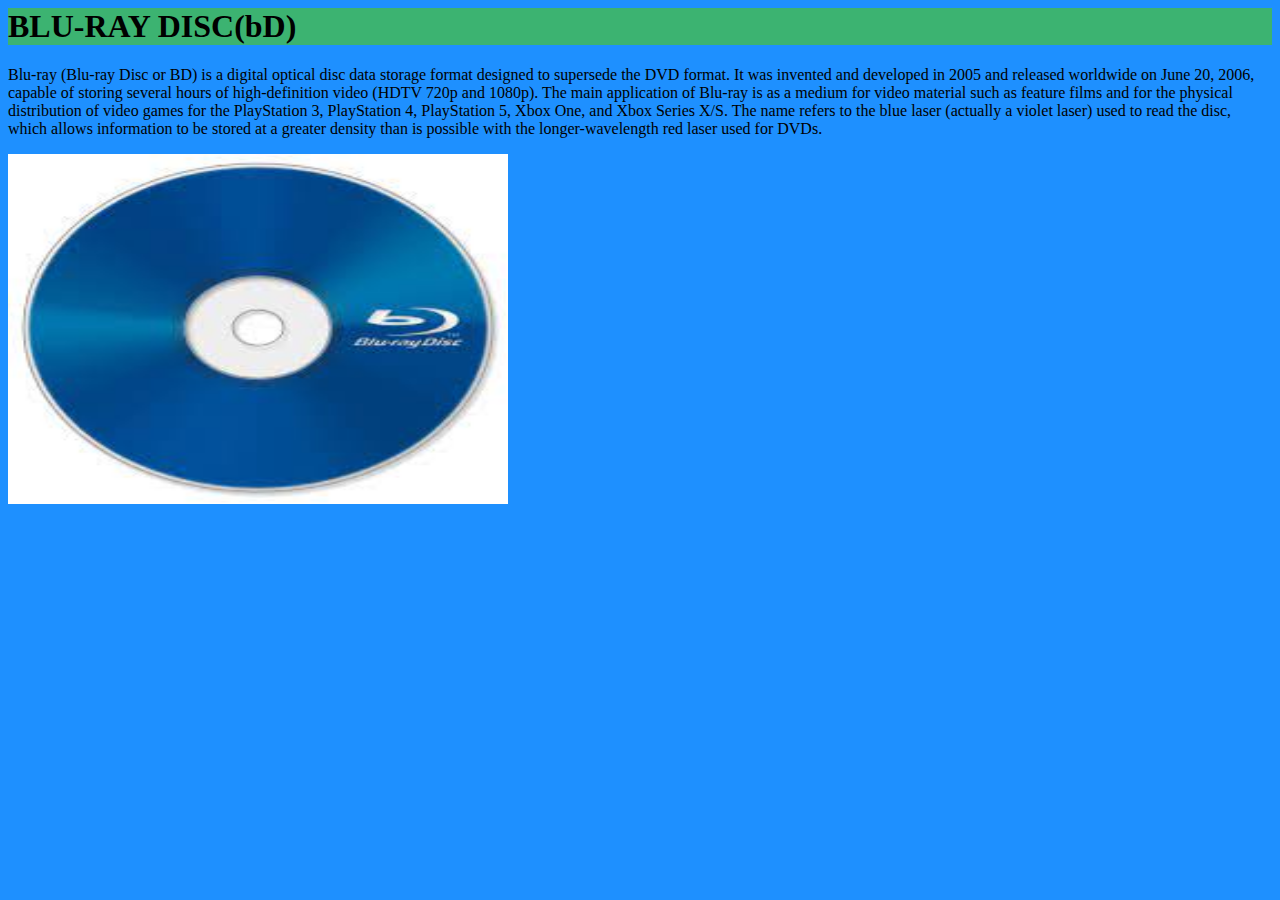
<file: BD.HTML>
<html>
<head>
<title>abhishek pratap malla</title>
</head>
<body style=background-color:dodgerblue;>
<h1 style=background-color:mediumseagreen; >BLU-RAY DISC(bD)</h1>
<p>Blu-ray (Blu-ray Disc or BD) is a digital optical disc data storage format designed to supersede the DVD format. It was invented and developed in 2005 and released worldwide on June 20, 2006, capable of storing several hours of high-definition video (HDTV 720p and 1080p). The main application of Blu-ray is as a medium for video material such as feature films and for the physical distribution of video games for the PlayStation 3, PlayStation 4, PlayStation 5, Xbox One, and Xbox Series X/S. The name refers to the blue laser (actually a violet laser) used to read the disc, which allows information to be stored at a greater density than is possible with the longer-wavelength red laser used for DVDs.    </p>
  
  <img src="BD.jpeg" width="500" height="350" align="left">
  <!img src="forepromm.webp" width="500" height="400" align="right">
  
  </body>
  </html>
</file>
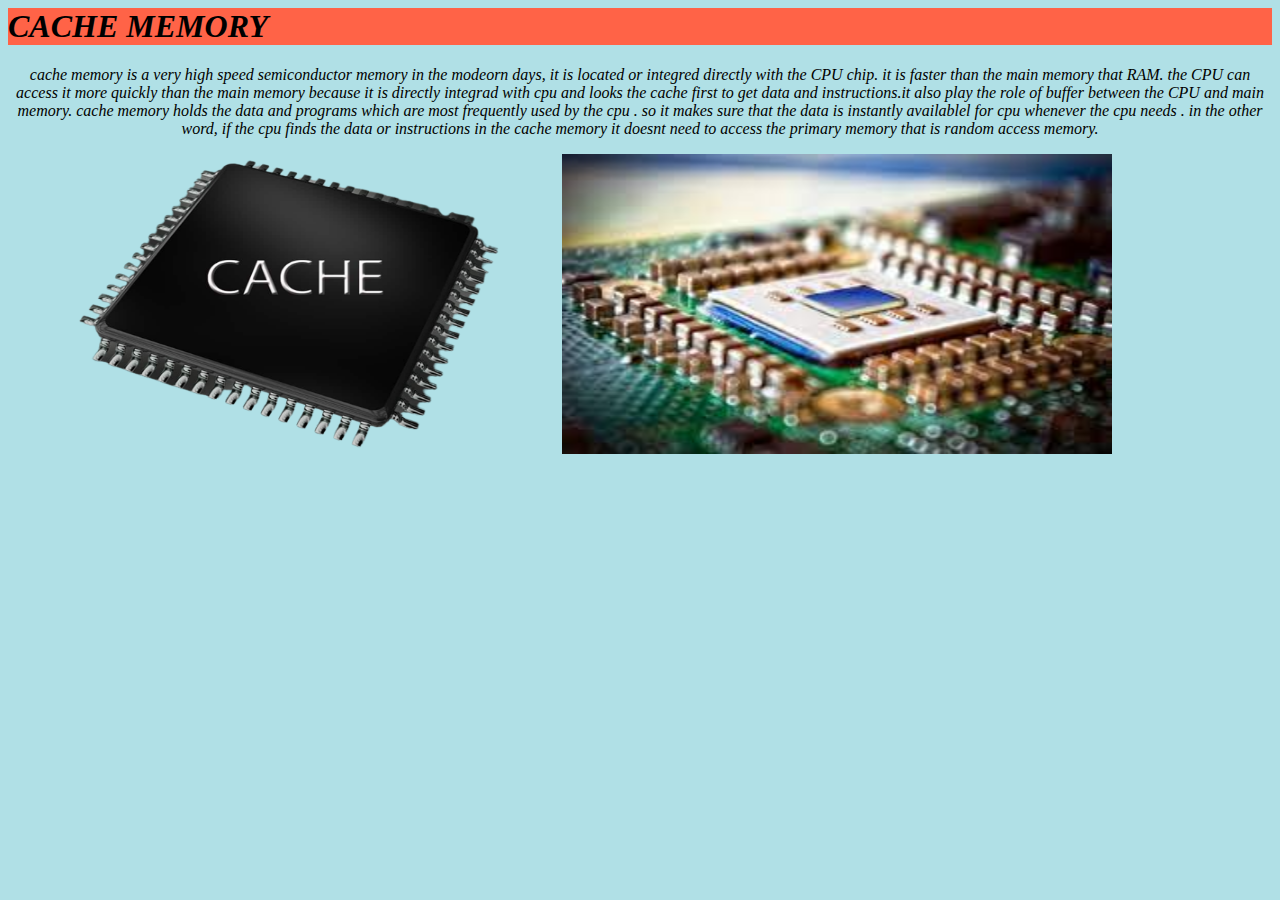
<file: cachememory.html>
<html>
<head>
<title>abhishek pratap malla  </title>
  
 

</head>
<body style="background-color:powderblue;">
 
  
   
   
    <h1 style="background-color:tomato;  align="center"><i>CACHE MEMORY</h1>
	
	 <p align="center">cache memory is a very high speed semiconductor memory
	    in the modeorn days, it is located or integred directly 
		with the CPU chip. it is faster than the main memory that 
		RAM. the CPU can access it more quickly than the main 
		memory because it is directly integrad with cpu and looks 
		the cache first to get data and instructions.it also play 
		the role of buffer between the CPU and main memory.
		cache memory holds the data and programs which are most
		frequently used by the cpu . so it makes sure that the 
		data is instantly availablel for cpu whenever the cpu
		needs . in the other word, if the cpu finds the data or 
		instructions in the cache memory it doesnt need to access 
		the primary memory that is random access memory.</p>
		
     
		<img src="cac.png" width="550" height="300" align="center-left">
		 <img src="cat.jpeg" width="550" height="300" align="center-left">
		
		

		
	</body>	 
	</html>
</file>
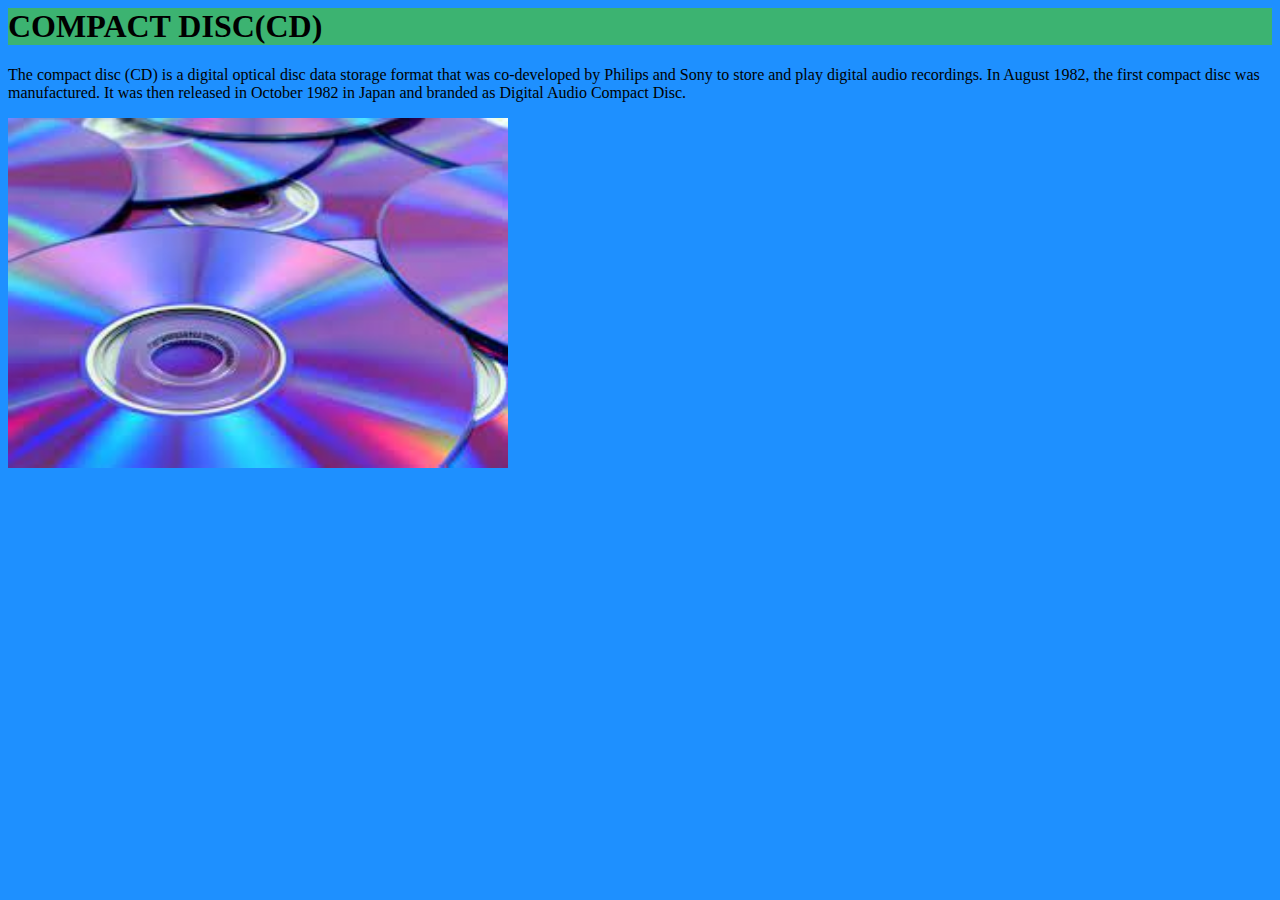
<file: CD.HTML>
<html>
<head>
<title>abhishek pratap malla</title>
</head>
<body style=background-color:dodgerblue;>
<h1 style=background-color:mediumseagreen; >COMPACT DISC(CD)</h1>
<p>The compact disc (CD) is a digital optical disc data storage format that was co-developed by Philips and Sony to store and play digital audio recordings. In August 1982, the first compact disc was manufactured. It was then released in October 1982 in Japan and branded as Digital Audio Compact Disc.   </p>
  
  <img src="CD.jpeg" width="500" height="350" align="left">
  <!img src="forepromm.webp" width="500" height="400" align="right">
  
  </body>
  </html>
</file>
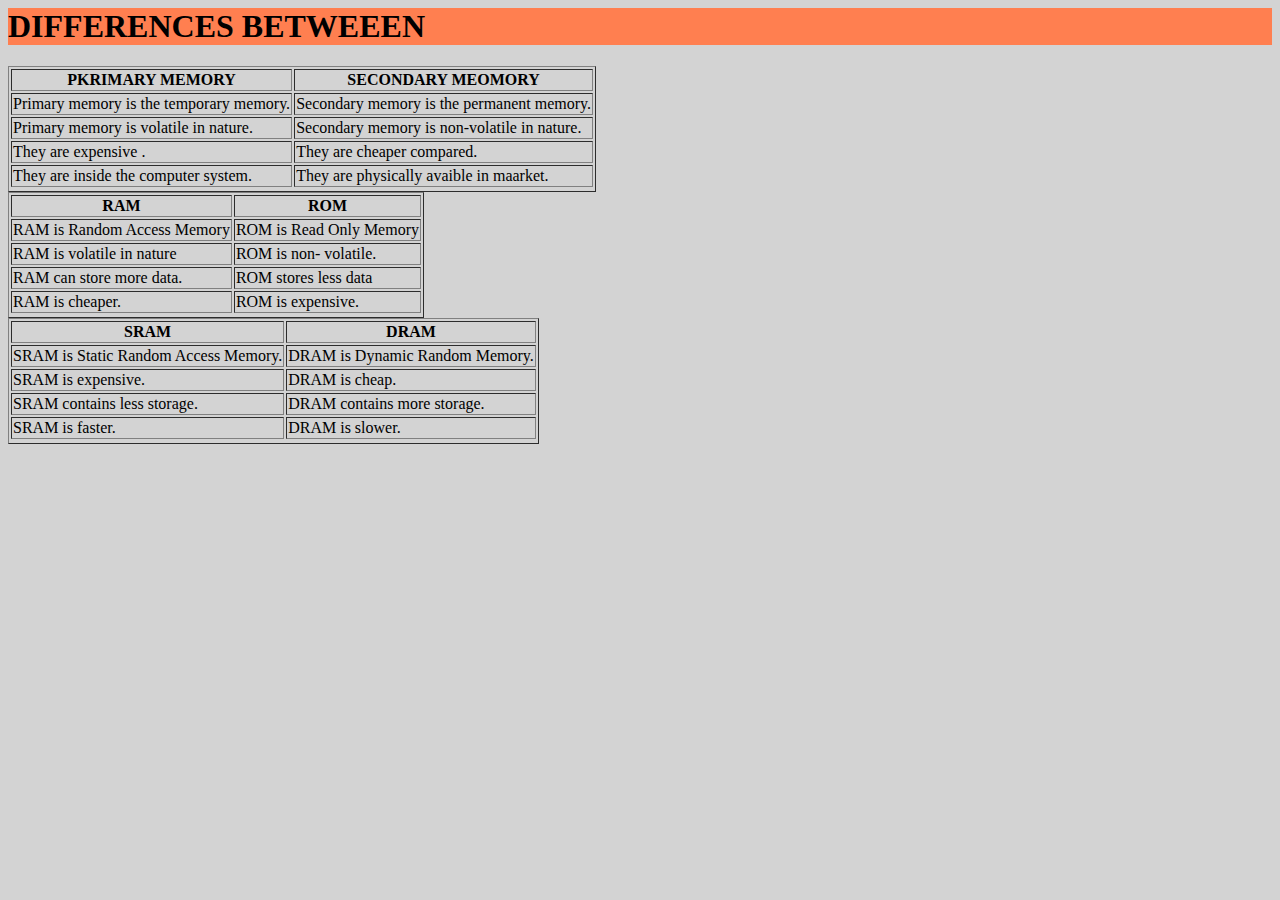
<file: difference.html>
<html>
<head>
<title>SOME DIFFERENCES BETWEEN</title>
</head>
<h1 style=background-color:coral;> DIFFERENCES BETWEEEN</h1>
<body style=background-color:lightgrey;>
<table border="1" cell-spacing="0" cell-padding="40">
<tr>
<th>PKRIMARY MEMORY</th>
<th>SECONDARY MEOMORY</th>
</tr>
<tr>
<td>Primary memory is the temporary memory.</td>
<td>Secondary memory is the permanent memory. </td>
</tr>
<tr>
<td>Primary memory is volatile in nature. </td>
<td>Secondary memory is non-volatile in nature. </td>
</tr>
<tr>
<td>They are expensive . </td>
<td>They are cheaper compared.  </td>
</tr>
<td>They are inside the computer system. </td>
<td>They are physically avaible in maarket. </td>
<tr>
</table>
<table border="1" cell-spacing="0" cell-padding="40">
<tr>
<th>RAM</th>
<th>ROM</th>
</tr>
<tr>
<td>RAM is Random Access Memory</td>
<td>ROM is Read Only Memory</td>
</tr>
<tr>
<td>RAM is volatile in nature</td>
<td>ROM is non- volatile.</td>
</tr>
<tr>
<td>RAM can store more data.</td>
<td>ROM stores less data</td>
</tr>
<td>RAM is cheaper.</td>
<td>ROM is expensive.</td>
<tr>
</table>
<table border="1" cell-spacing="0" cell-padding="30">
<tr>
<th>SRAM</th>
<th>DRAM</th>
<tr>
<td>SRAM is Static Random Access Memory. </td>
<td> DRAM is Dynamic Random Memory.</td>
</tr>
<tr>
<td>SRAM is expensive. </td>
<td>DRAM is cheap. </td>
</tr>
<tr>
<td>SRAM contains less storage.</td>
<td>DRAM contains more storage.</td>
</tr>
<td>SRAM is faster. </td>
<td>DRAM is slower. </td>
<tr>
</table>
</file>
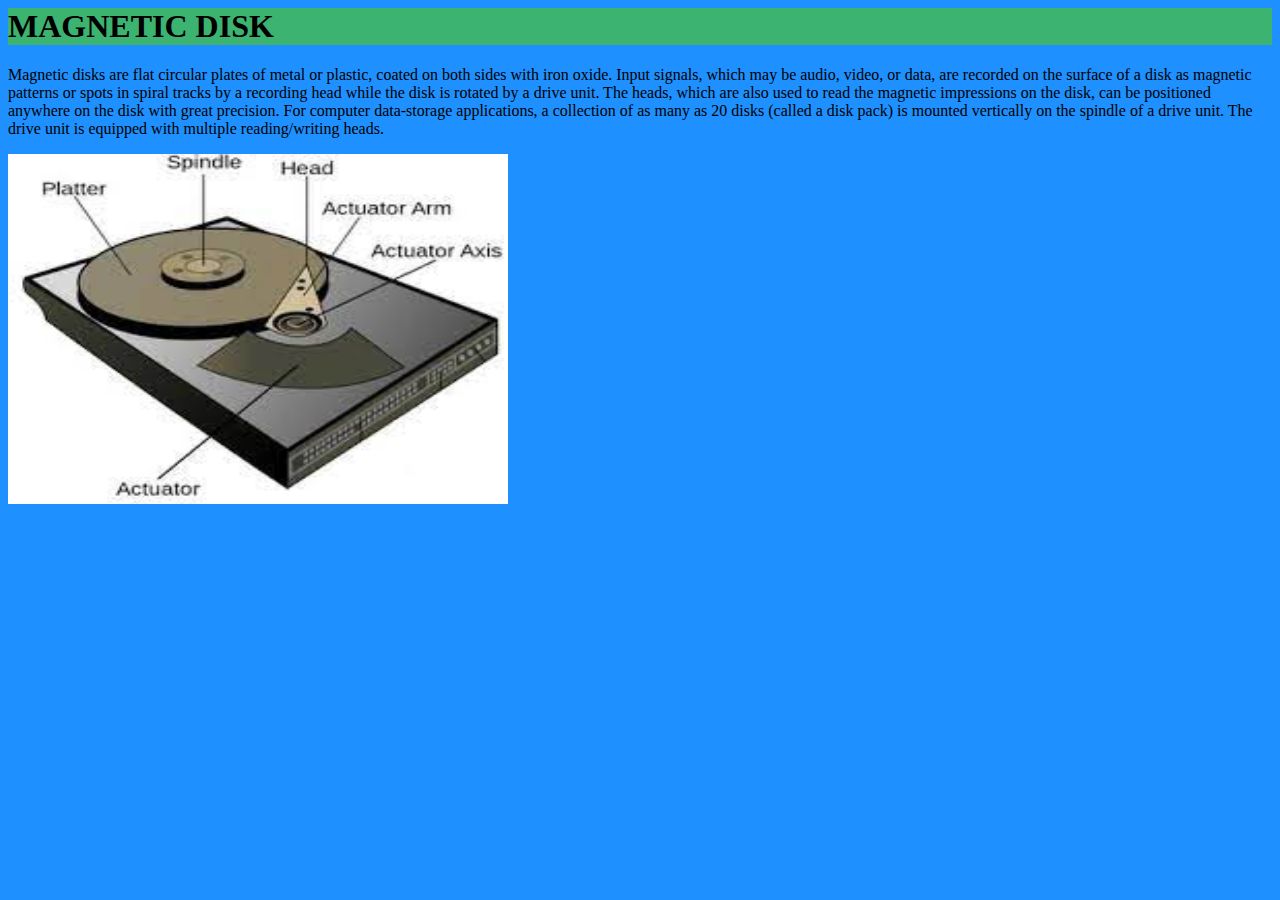
<file: disk.html>
<html>
<head>
<title>abhishek pratap malla</title>
</head>
<body style=background-color:dodgerblue;>
<h1 style=background-color:mediumseagreen; >MAGNETIC DISK</h1>
<p>Magnetic disks are flat circular plates of metal or plastic, coated on both sides with iron oxide. Input signals, which may be audio, video, or data, are recorded on the surface of a disk as magnetic patterns or spots in spiral tracks by a recording head while the disk is rotated by a drive unit. The heads, which are also used to read the magnetic impressions on the disk, can be positioned anywhere on the disk with great precision. For computer data-storage applications, a collection of as many as 20 disks (called a disk pack) is mounted vertically on the spindle of a drive unit. The drive unit is equipped with multiple reading/writing heads.  </p>
  
  <img src="disk.jpeg" width="500" height="350" align="left">
  <!img src="forepromm.webp" width="500" height="400" align="right">
  
  </body>
  </html>
</file>
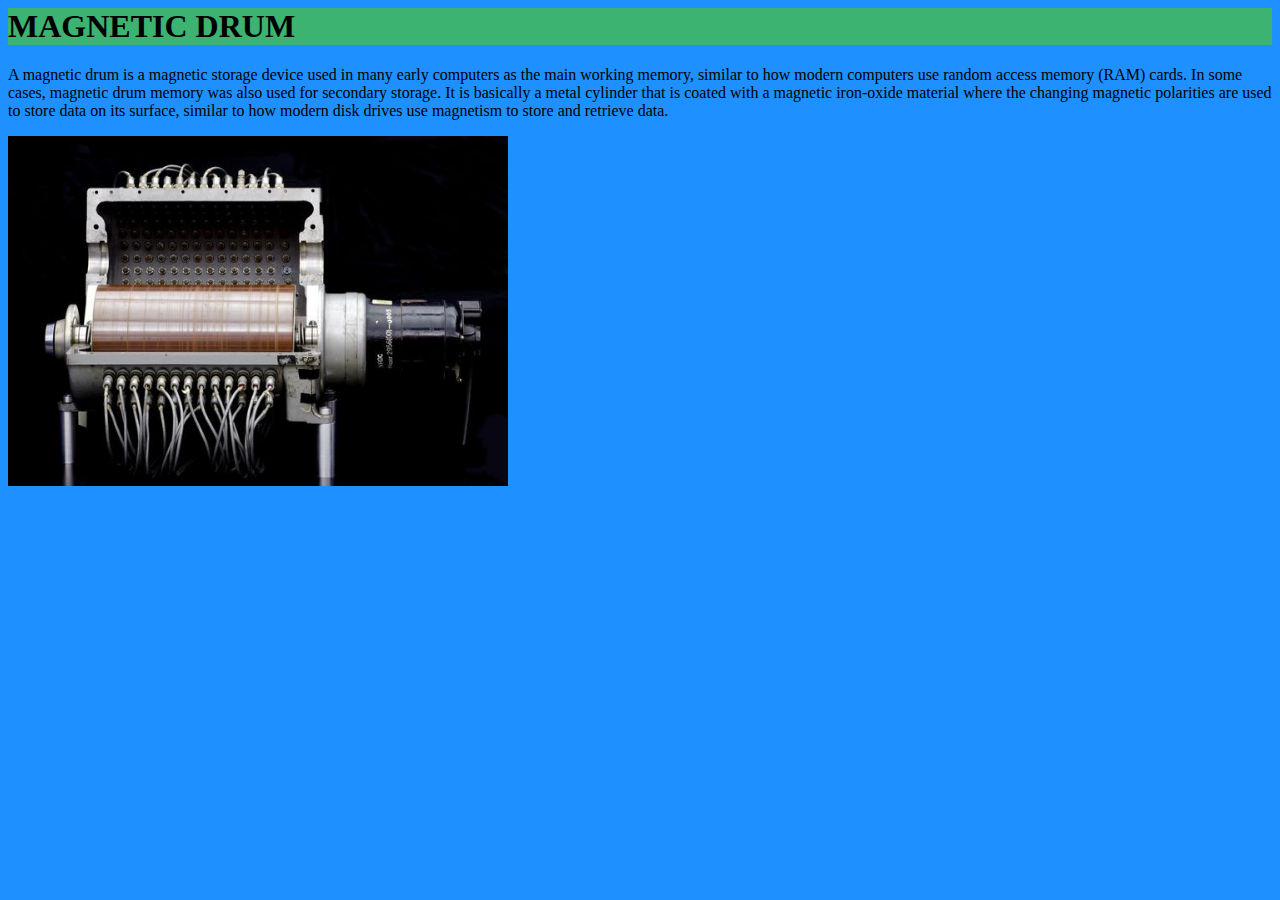
<file: drum.html>
<html>
<head>
<title>abhishek pratap malla</title>
</head>
<body style=background-color:dodgerblue;>
<h1 style=background-color:mediumseagreen; >MAGNETIC DRUM</h1>
<p>A magnetic drum is a magnetic storage device used in many early computers as the main working memory, similar to how modern computers use random access memory (RAM) cards. In some cases, magnetic drum memory was also used for secondary storage. It is basically a metal cylinder that is coated with a magnetic iron-oxide material where the changing magnetic polarities are used to store data on its surface, similar to how modern disk drives use magnetism to store and retrieve data. </p>
  
  <img src="drum.jpg " width="500" height="350" align="left">
  <!img src=" " width="500" height="400" align="right">
  
  </body>
  </html>
</file>
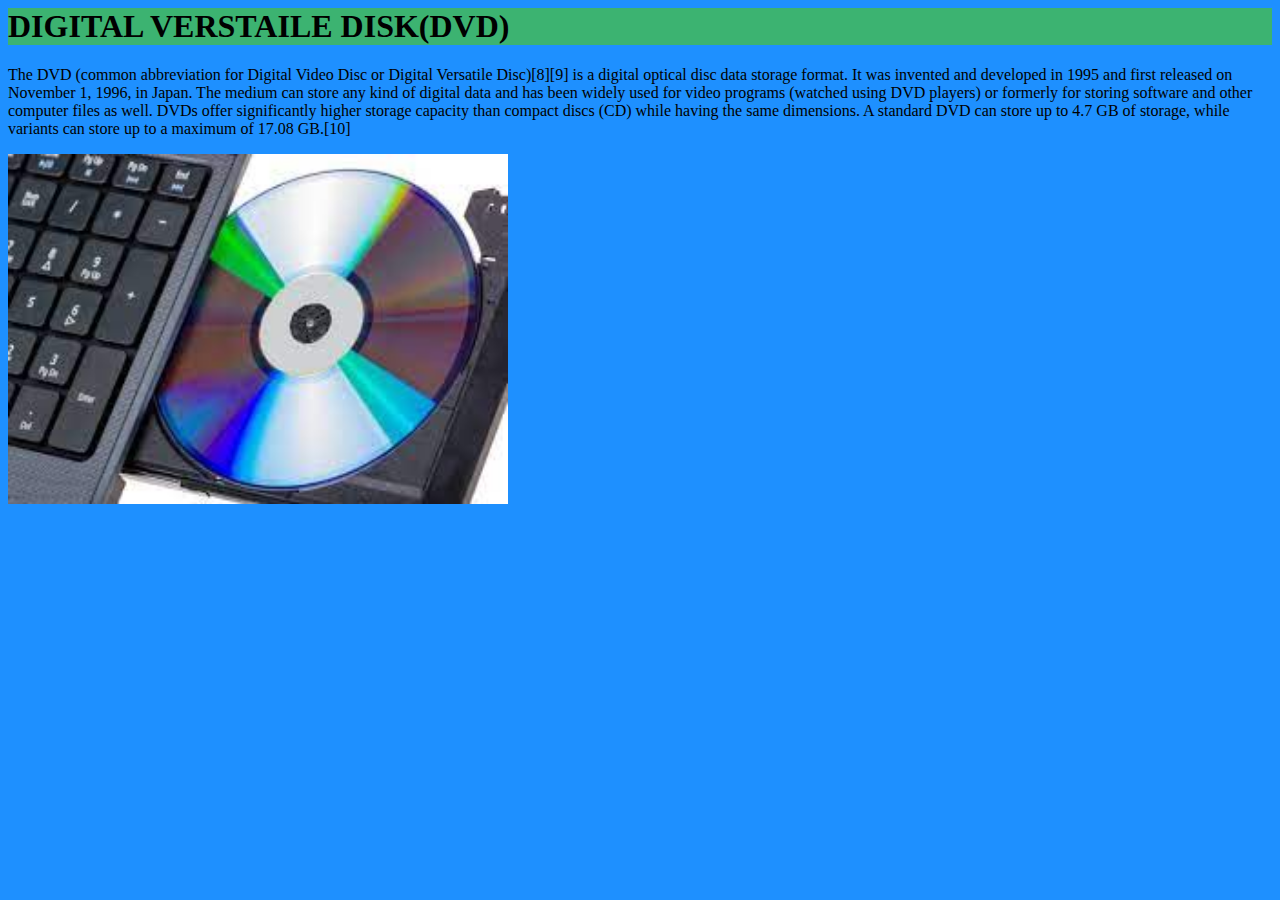
<file: dvd.html>
<html>
<head>
<title>abhishek pratap malla</title>
</head>
<body style=background-color:dodgerblue;>
<h1 style=background-color:mediumseagreen; >DIGITAL VERSTAILE DISK(DVD)</h1>
<p>The DVD (common abbreviation for Digital Video Disc or Digital Versatile Disc)[8][9] is a digital optical disc data storage format. It was invented and developed in 1995 and first released on November 1, 1996, in Japan. The medium can store any kind of digital data and has been widely used for video programs (watched using DVD players) or formerly for storing software and other computer files as well. DVDs offer significantly higher storage capacity than compact discs (CD) while having the same dimensions. A standard DVD can store up to 4.7 GB of storage, while variants can store up to a maximum of 17.08 GB.[10]   </p>
  
  <img src="DVD.jpeg" width="500" height="350" align="left">
  <!img src="forepromm.webp" width="500" height="400" align="right">
  
  </body>
  </html>
</file>
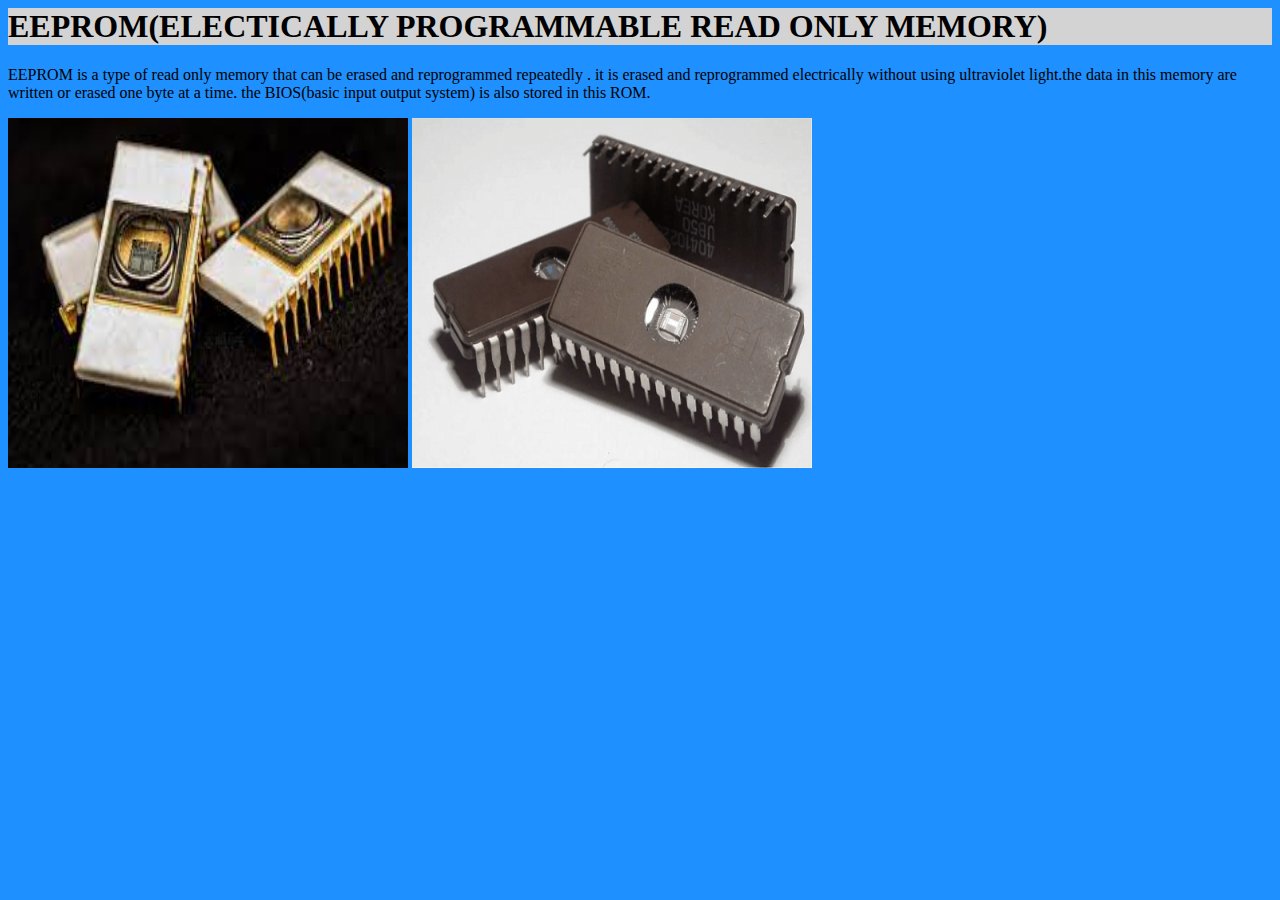
<file: eeprom.html>
<html>
<head>
<title>abhishek pratap malla</title>
</head>
<body style=background-color:dodgerblue;>
<h1 style=background-color:lightgrey; > EEPROM(ELECTICALLY PROGRAMMABLE READ ONLY MEMORY)</h1>
<p>EEPROM is a type of read only memory that can be erased and reprogrammed repeatedly .
it is erased and reprogrammed electrically without using ultraviolet light.the data in this
memory are written or erased one byte at a time. the BIOS(basic input output system) is also stored in this ROM.</p>
  
  <img src="foreeprom.jpeg" width="400" height="350" align="center-left">
   <img src="eff.png" width="400" height="350" align="center-right"> 
  
  </body>
  </html>
</file>
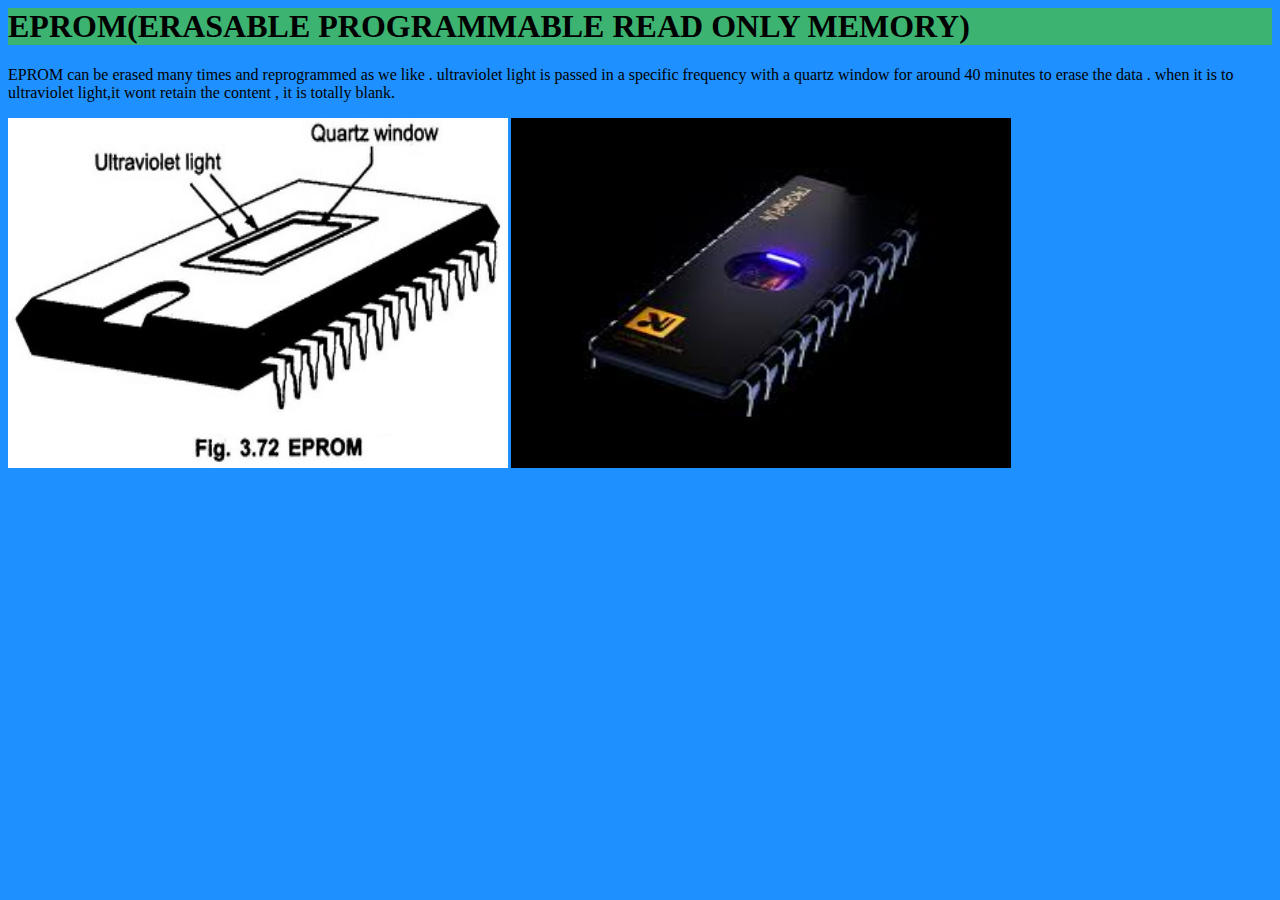
<file: eprom.html>
<html>
<head>
<title>abhishek pratap malla</title>
</head>
<body style=background-color:dodgerblue;>
<h1 style=background-color:mediumseagreen; > EPROM(ERASABLE PROGRAMMABLE READ ONLY MEMORY)</h1>
<p>EPROM can be erased many times and reprogrammed as we like . ultraviolet light is passed in a
specific frequency with a quartz window for around 40 minutes to erase the data . when it is 
to ultraviolet light,it wont retain the content , it is totally blank.</p>
  
  <img src="foreprom.jpg" width="500" height="350" align="left">
  
  <img src="efff.jpeg" width="500" height="350" align="left">  
  
  </body>
  </html>
</file>
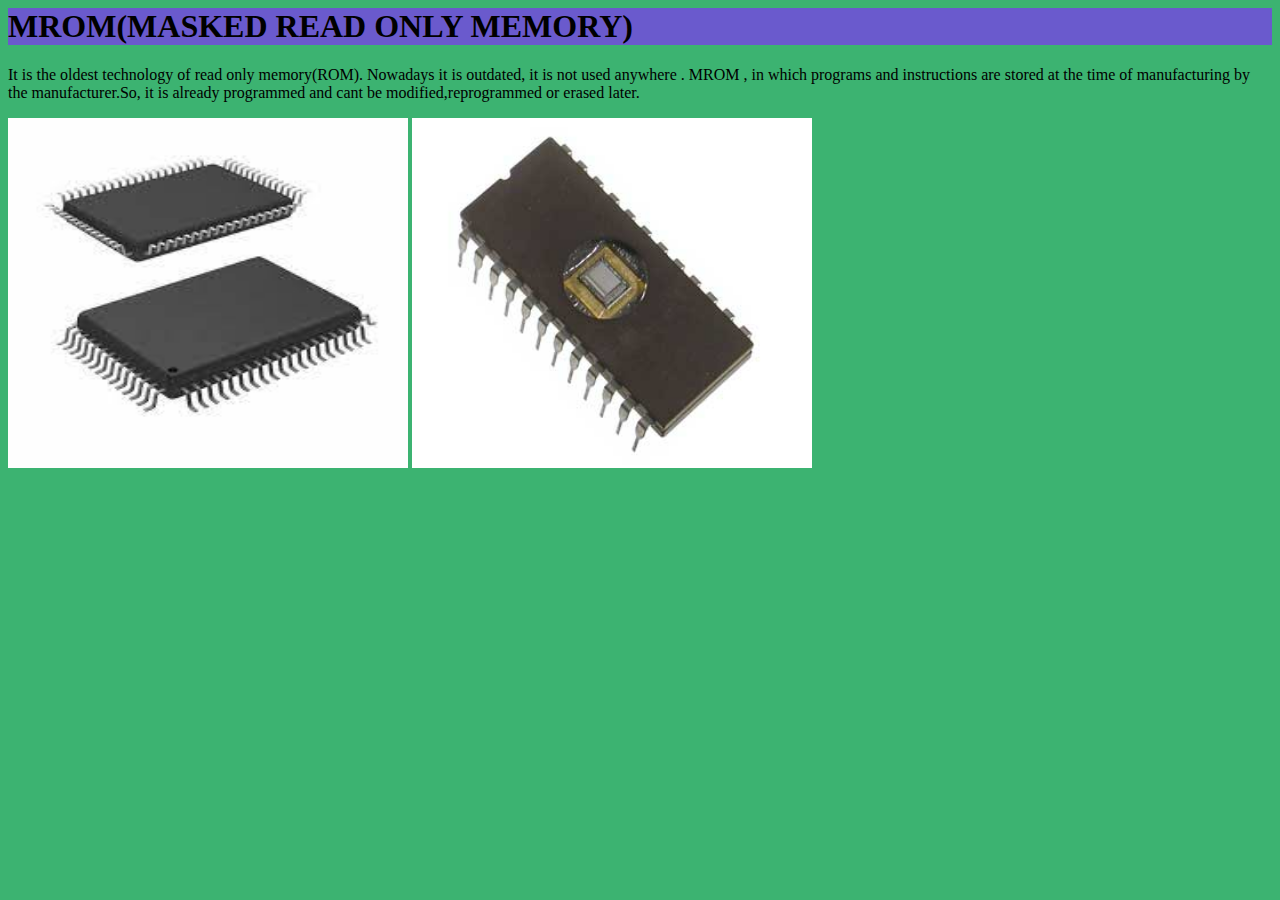
<file: mrom.html>
<html>
<head>
<title>abhishek pratap malla</title>
</head>
<body style=background-color:mediumseagreen;>
<h1 style=background-color:slateblue; > MROM(MASKED READ ONLY MEMORY)</h1>
<p> It is the oldest technology of read only memory(ROM).
 Nowadays it is outdated, it is not used anywhere . MROM 
 , in which programs and instructions are stored at the 
 time of manufacturing by the manufacturer.So, it is already 
 programmed and cant be modified,reprogrammed or erased later.</p>
  <img src="mff.jpeg" width="400" height="350" align="center-left">
 <img src="mfff.jpg" width="400" height="350" align="center-left">
  </body>
  </html>
</file>
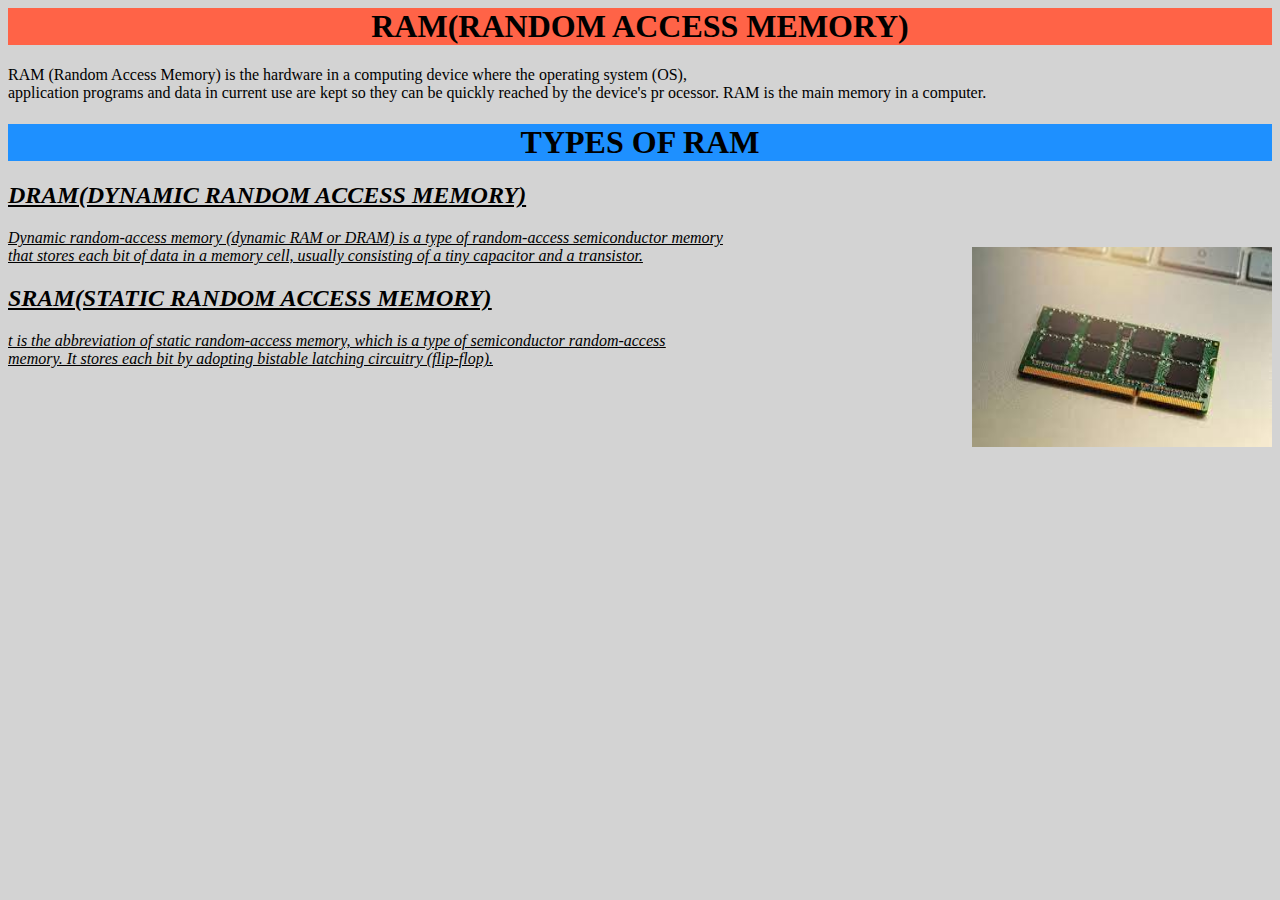
<file: neww.html>
<html>
<head>
<title>abhishek pratap malla</title>
</head>
<body style=background-color:lightgrey;>
<h1  style=background-color:tomato; align="center">RAM(RANDOM ACCESS MEMORY)</h1>

<P>RAM (Random Access Memory) is the hardware in a computing device where the operating system (OS),<br>
 application programs and data in current use are kept so they can be quickly reached by the device's pr
 ocessor. RAM is the main memory in a computer.

 <h1 style=background-color:dodgerblue; align="center"> TYPES OF RAM </h1>
 
 <h2><u><i> DRAM(DYNAMIC RANDOM ACCESS MEMORY)</H2>
     <P>Dynamic random-access memory (dynamic RAM or DRAM) is a type of random-access semiconductor memory<br>
	 that stores each bit of data in a memory cell, usually consisting of a tiny capacitor and a transistor.
	 
	 	<img src="ram.jpeg" width="300" height="200" align="right">
	 
 
 <H2><u><i>SRAM(STATIC RANDOM ACCESS MEMORY)</H2>
     <p>t is the abbreviation of static random-access memory, which is a type of semiconductor random-access<br>
	 memory. It stores each bit by adopting bistable latching circuitry (flip-flop).
	


	 
</body>
</html>
</file>
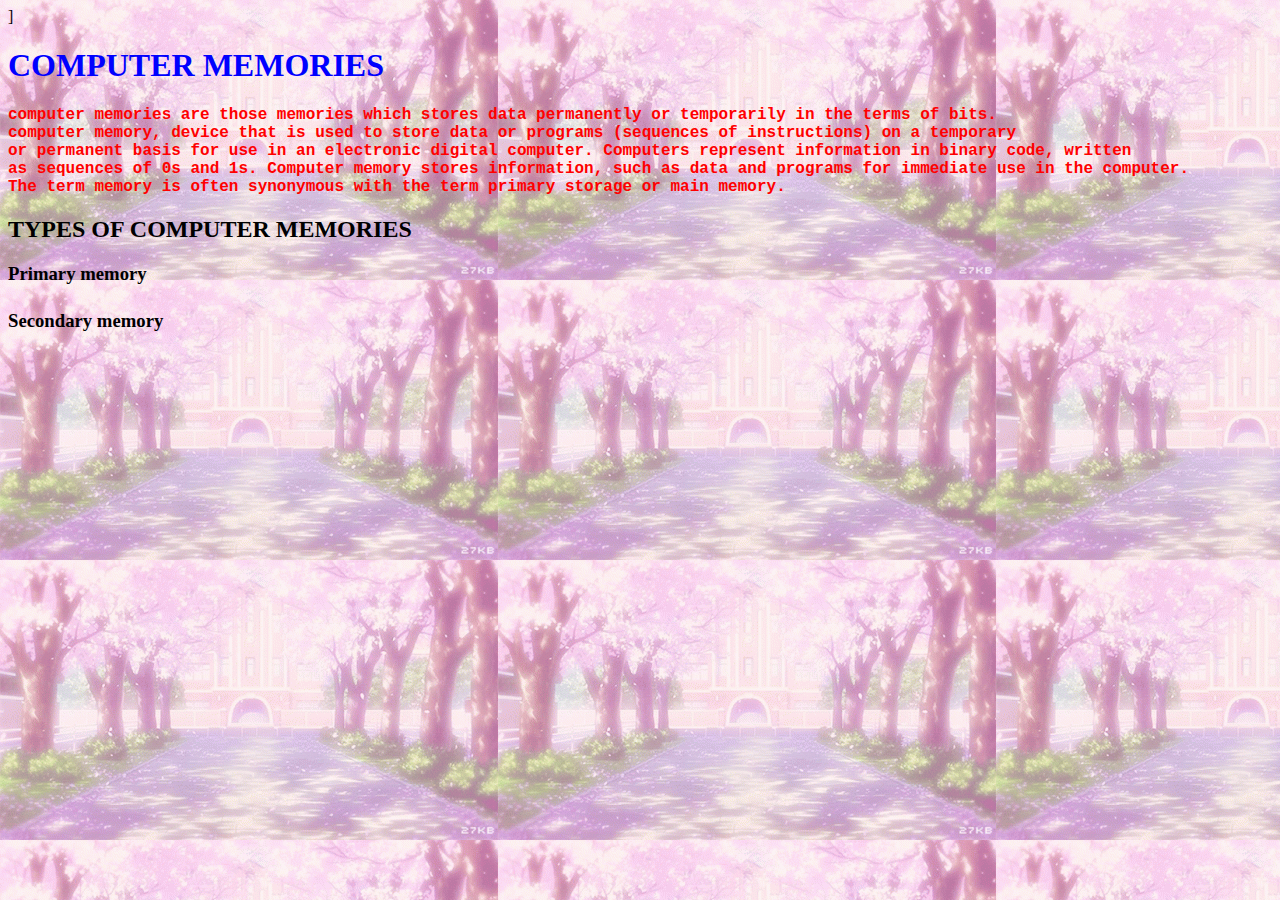
<file: ok.html>
<!DOCTYPE html>
<html>
<head>]

<title>ABHISHEK PRATAP MALLA 9C 4</title>
  <link rel="stylesheet" href="fu.css">
<style>
h1{color:blue;
  text-align:center
  font-family:verdana
   font-size:300%
}
p{ color:red;
  font-family:courier;
   font-size:200%
   font-style:italic;
   text-align:left;
}
h3{ font-family:verdana;
  font-size:150%
h4{text-align:left;
  font-family:verdana;
  font-size:150%
}
 
</style>
</head>
 

 
<h1>COMPUTER MEMORIES </h1>
<p><b>computer memories are those memories which stores data permanently or temporarily in the terms of bits.<br> 
      computer memory, device that is used to store data or programs (sequences of instructions) on a temporary<br> or permanent
      basis for use in an electronic digital computer. Computers represent information in binary code, written <br>as sequences of 0s and 1s.
      Computer memory stores information, such as data and programs for immediate use in the computer.<br> The term memory is often synonymous with
      the term primary storage or main memory.</P>
	  <h2><b>TYPES OF COMPUTER MEMORIES </h2>
	  <h3><B>Primary memory<h3>
	  <h4><b>Secondary memory</h4>
	  
</body>
</html>
</file>
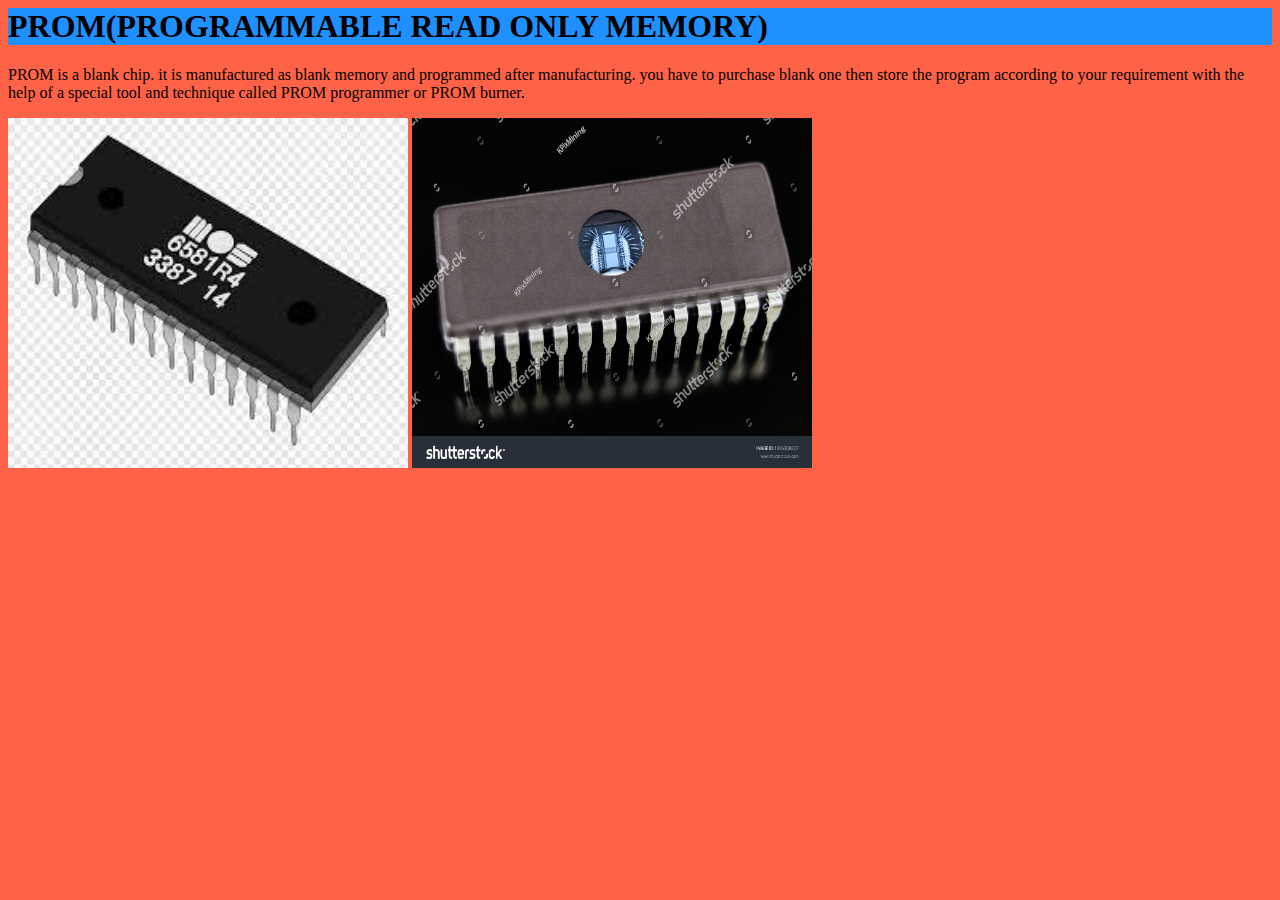
<file: prom.html>
<html>
<head>
<title>abhishek pratap malla</title>
</head>
<body style=background-color:tomato;>
<h1 style=background-color:dodgerblue; > PROM(PROGRAMMABLE READ ONLY MEMORY)</h1>
<p>PROM is a blank chip. it is manufactured as blank memory and programmed after manufacturing.
 you have to purchase blank one then store the program according to your requirement with the 
help of a special tool and technique called PROM programmer or PROM burner. </p>
  
  <img src="forrom.jpeg" width="400" height="350" align="center-left">
   <img src="ff.jpg" width="400" height="350" align="center-left">
  
  </body>
  </html>
</file>
<file: fu.css>
body{
	background-image:url(another.gif);
	
}
</file>
